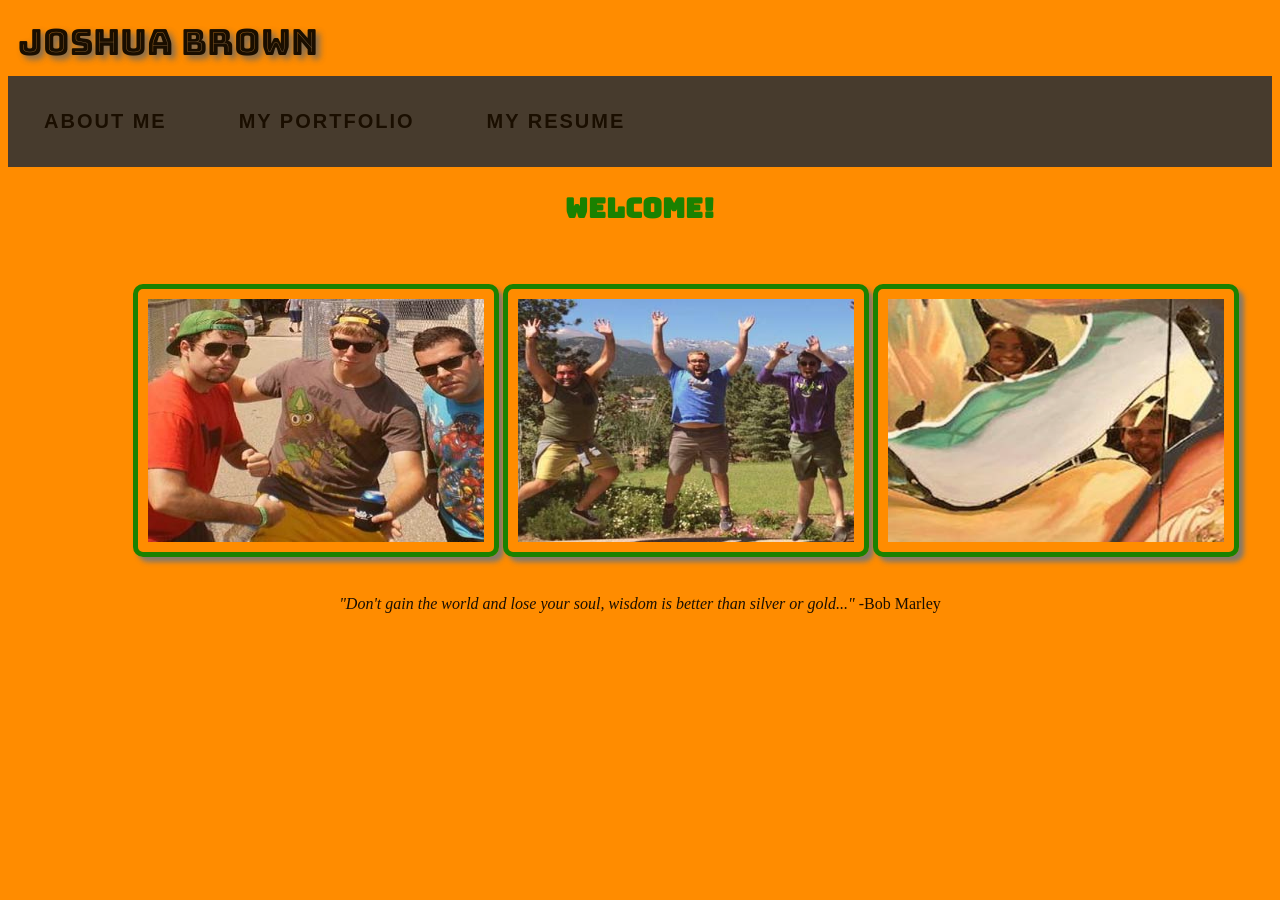
<file: [Brown1]Portfolio copy/index.html>
<!doctype html>
<html>
	<head>
		<link rel="stylesheet" href="portfolio2.0.css" type="text/css" />

		<!--Below is the link to an imported font -->

		<link href="https://fonts.googleapis.com/css?family=Bungee+Inline" rel="stylesheet">

		<title>Joshua Brown</title>
	</head>

		<body>
			<div id="wrapper">
			<h1>Joshua Brown</h1>

				<div class="navigation">
				<ul>
					<li><a href="aboutpage.html"><b>About Me</b></a></li>  
					<li><a href="portfoliopage.html"><b>My Portfolio</b></a></li>
					<li><a href="resumepage.html"><b>My Resume</b></a></li>
				</ul>
			</div>

			<h2><strong>Welcome!</strong></h2>
				<br>
				<br>

	<!--Pictures on the left side of page-->

		<div class="imgcontainer">
   		
				<img src="images/NASCAR1.jpg" alt="Family and friends" title="Josh with brother and friend at a NASCAR event." />
			
				<img src="images/coloradojumping1.jpg" alt="More family and friends" title="Posing by jumping in front of Colorado mountains"/>
						
				<img src="images/artfair1.jpg" alt="Art Prize in Grand Rapids" title="Picture with Kaity during Art Prize" />
		</div>
			

	<!--pictures on the right side of the page-->

			
			<!--div class="moreimages">
				<img src="images/fromsunroom.jpg" /></div>
			<div class="moreimages">
				<img src="images/coloradolake.jpg" /></div>
			<div class="moreimages">
				<img src="images/prettytree.jpg" /></div>-->
			
		

		<br>

			<!--Below is my Bob Marley Quote-->

			<blockquote cite="http://www.brainyquote.com/quotes/authors/b/bob_marley.html"><i>"Don't gain the world and lose your soul, wisdom is better than silver or gold..."</i> -Bob Marley</blockquote>




		</div>
		</body>
</html>
</file>
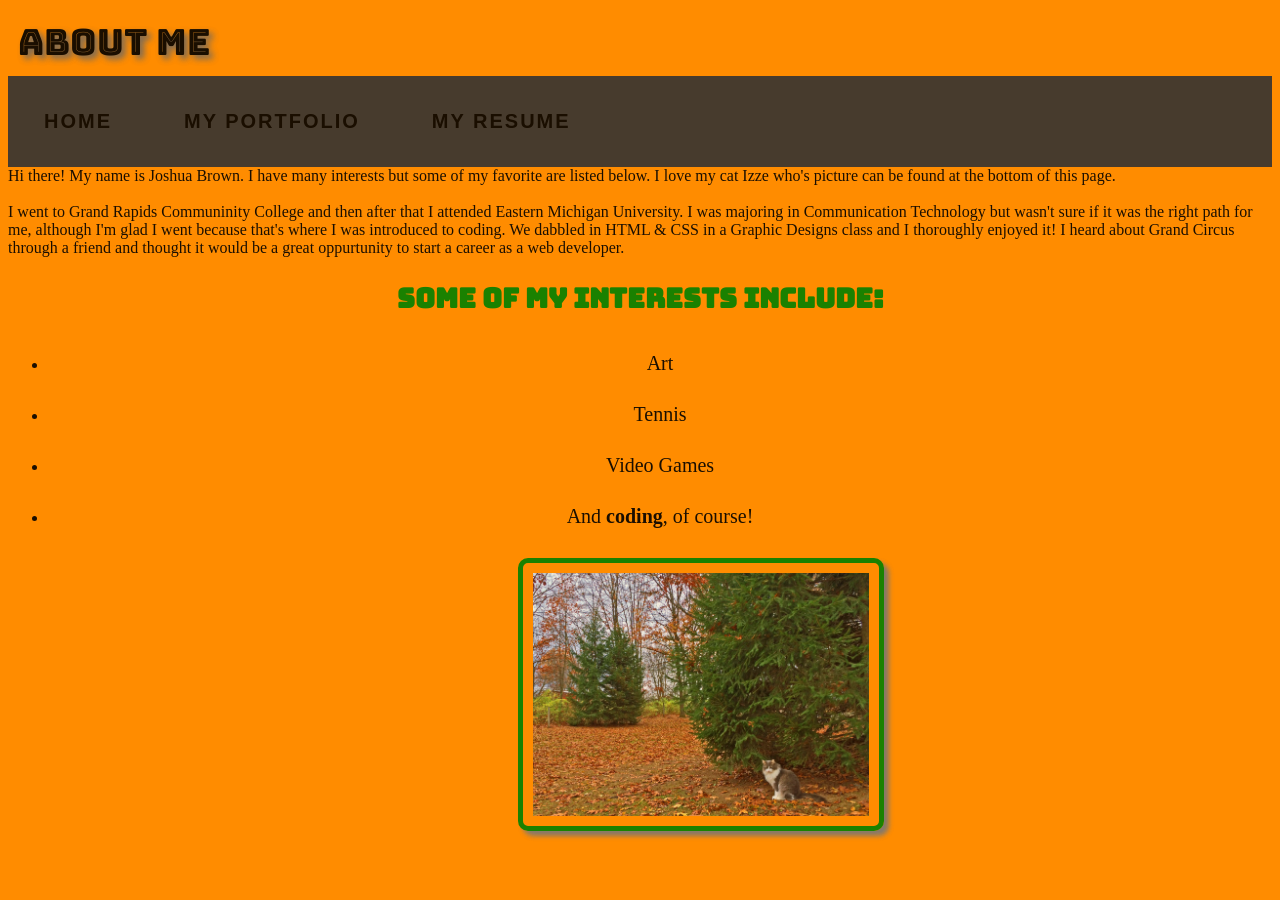
<file: [Brown1]Portfolio copy/aboutpage.html>
<!doctype html>
<html>
	<head>

		<link rel="stylesheet" href="portfolio2.0.css" type="text/css"/>

		<link href="https://fonts.googleapis.com/css?family=Bungee+Inline" rel="stylesheet">

		<title>My About Page</title>

	</head>

		<body>

			<h1>About Me</h1>

			<div class="navigation">
				<ul>
					<li><a href="index.html"><b>Home</b></a></li>  
					<li><a href="portfoliopage.html"><b>My Portfolio</b></a></li>
					<li><a href="resumepage.html"><b>My Resume</b></a></li>
				</ul>
			</div>

			<div class="aboutme">Hi there! My name is Joshua Brown. I have many interests but some of my favorite are listed below.  I love my cat Izze who's picture can be found at the bottom of this page.
				<br>
				<br>
			 I went to Grand Rapids Communinity College and then after that I attended Eastern Michigan University.  I was majoring in Communication Technology but wasn't sure if it was the right path for me, although I'm glad I went because that's where I was introduced to coding. We dabbled in HTML & CSS in a Graphic Designs class and I thoroughly enjoyed it! I heard about Grand Circus through a friend and thought it would be a great oppurtunity to start a career as a web developer.<div>

			<h2>Some Of My Interests Include:</h2>

	<div>
		<ul>
			<li><a href="http://www.artprize.org/">Art</a></li>
			<li><a href="http://www.tennischannel.com">Tennis</a></li>
			<li><a href="http://www.gamespot.com">Video Games</a></li>
			<li><a href="http://www.grandcircus.co">And <b>coding</b>, of course!</a></li>
		</ul>
	</div>

		<div id ="izze" class="imgcontainer">
			<img src="images/izzefalltime.jpg" alt="My cat Izze" title="Izze by the pines." />
		</div>


		</body>

</html>
</file>
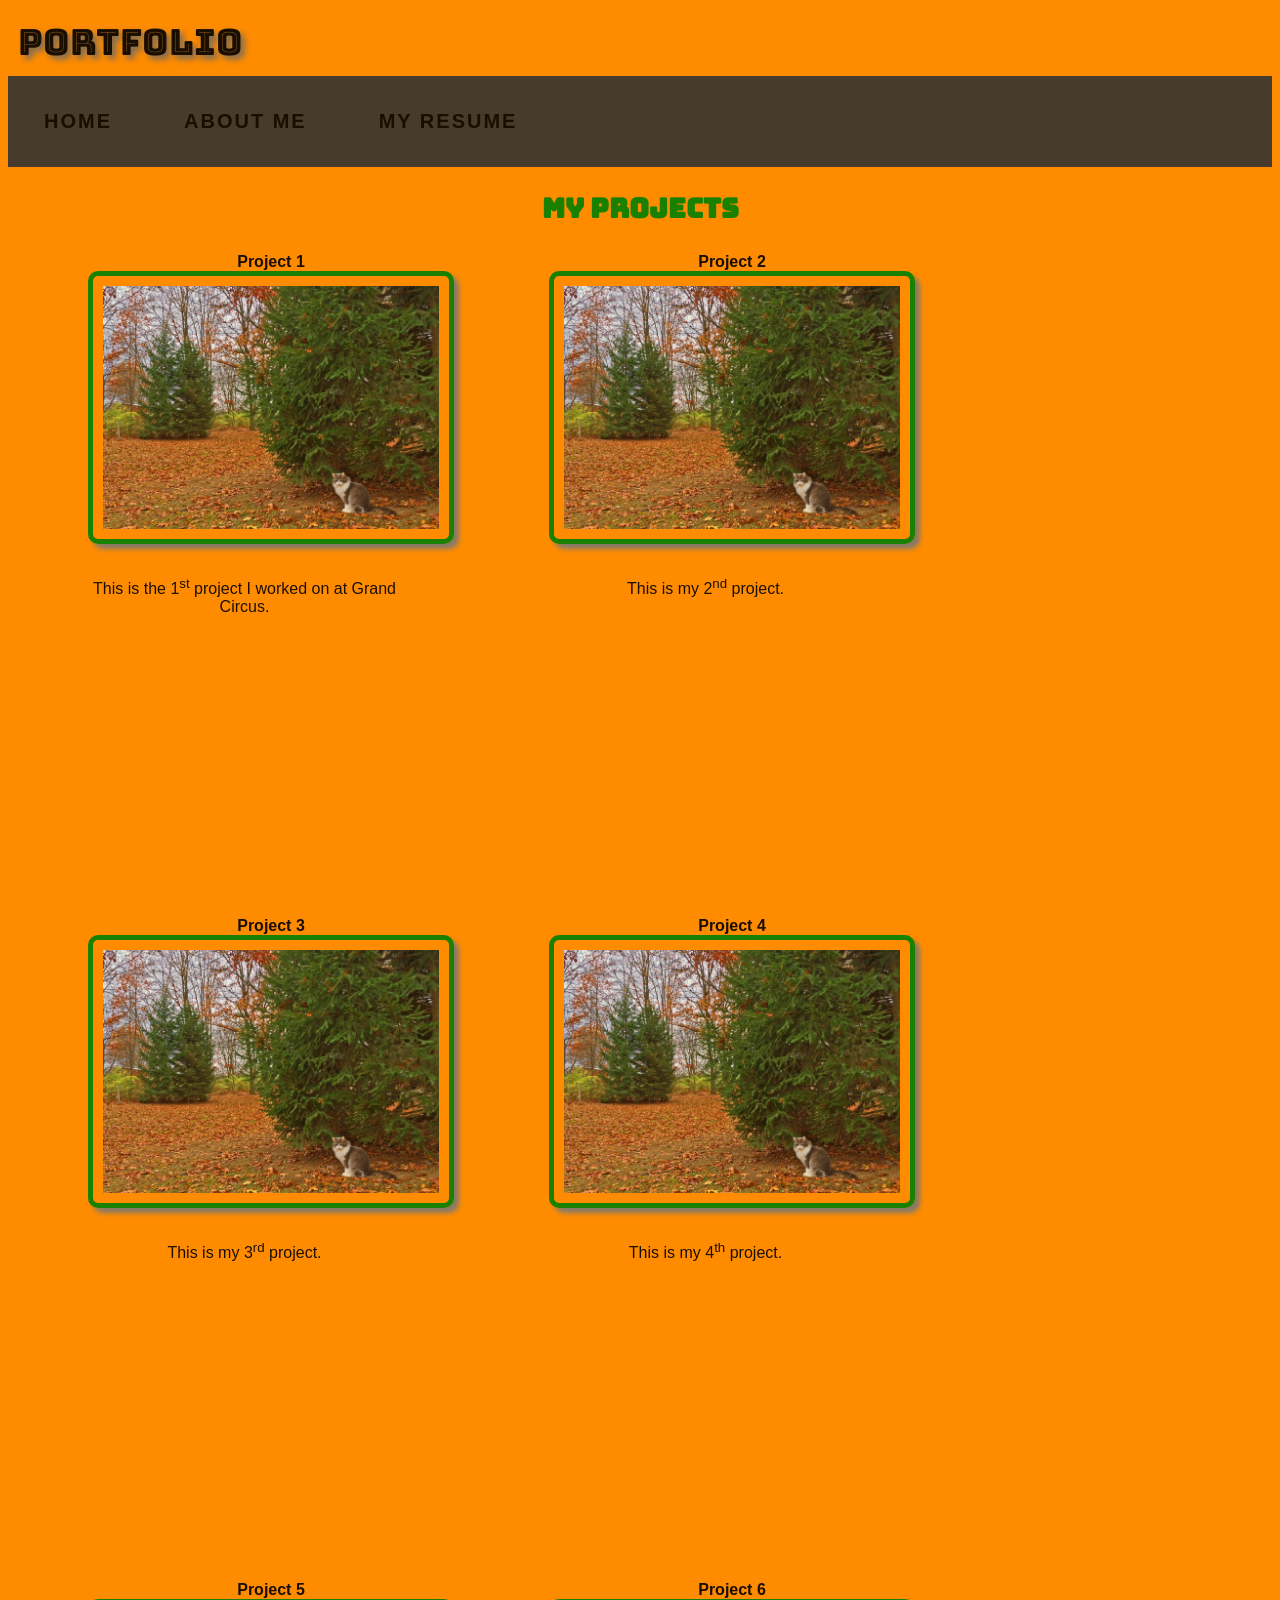
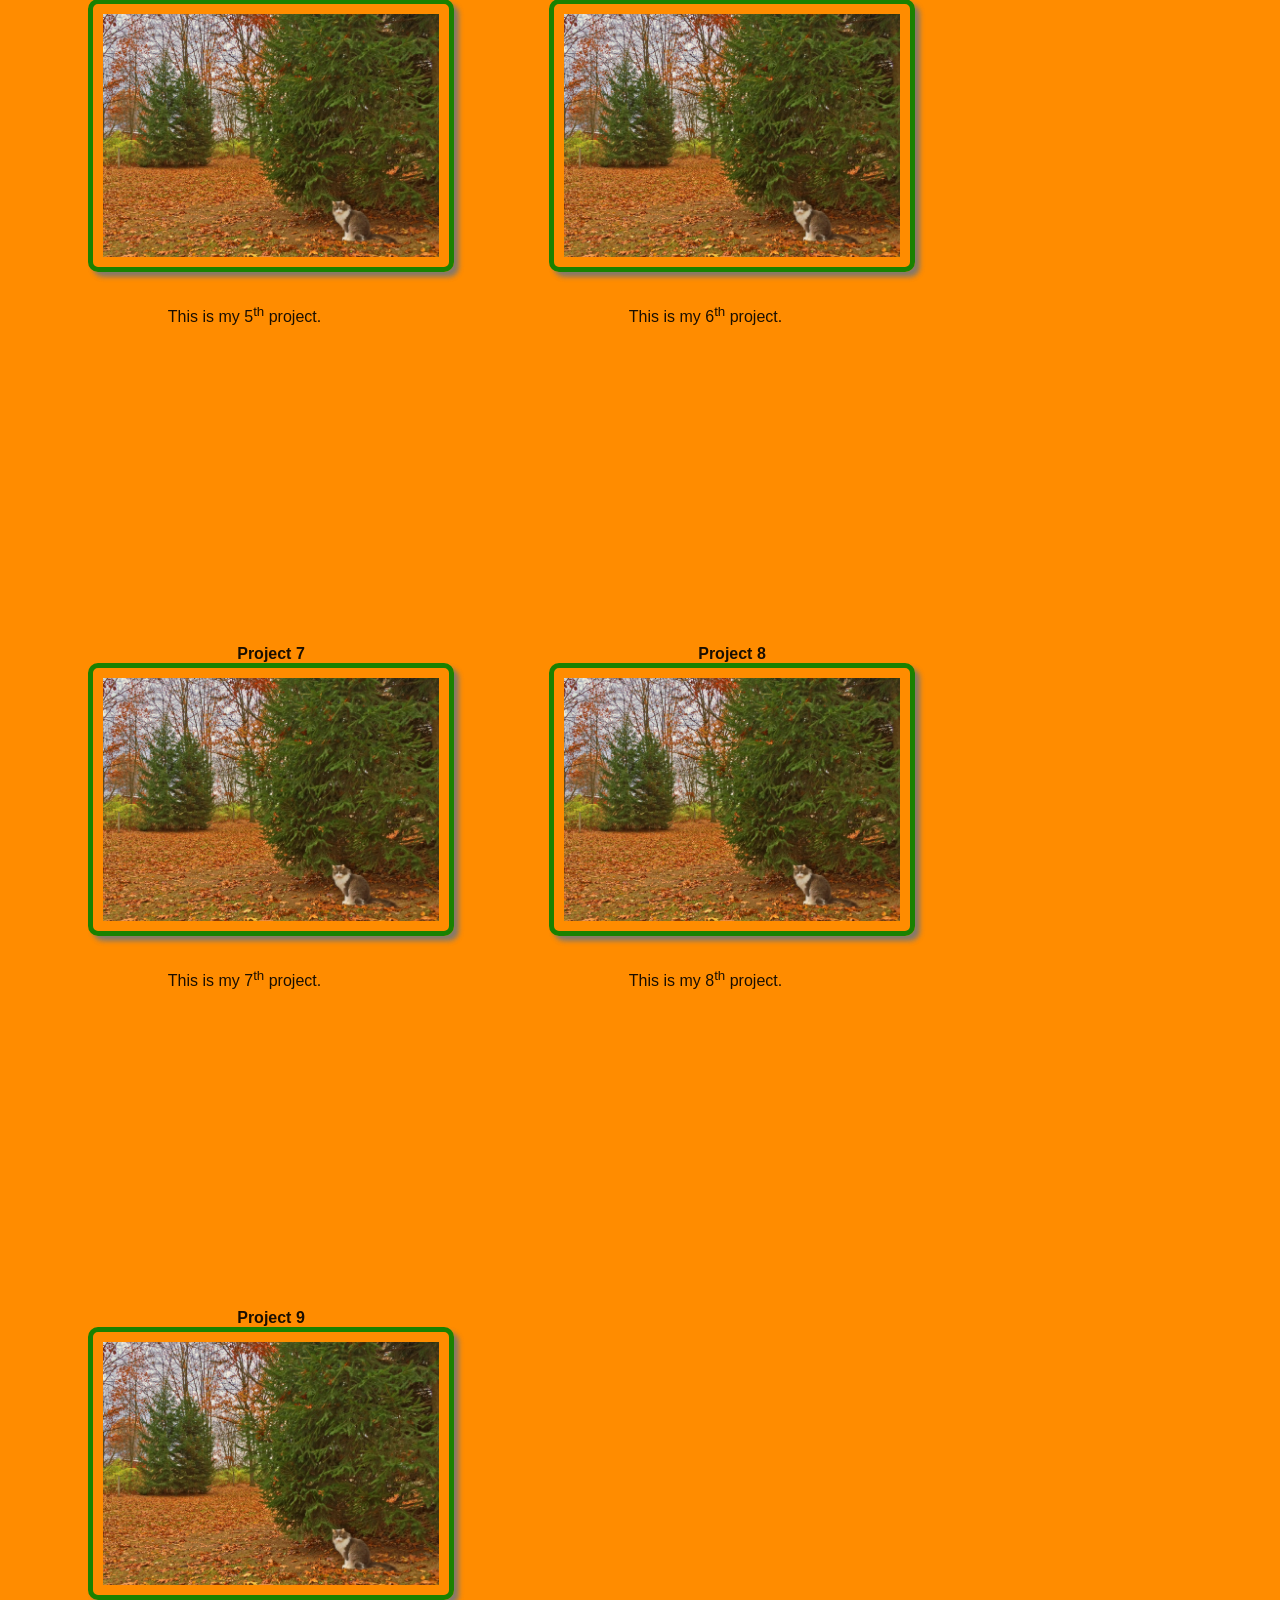
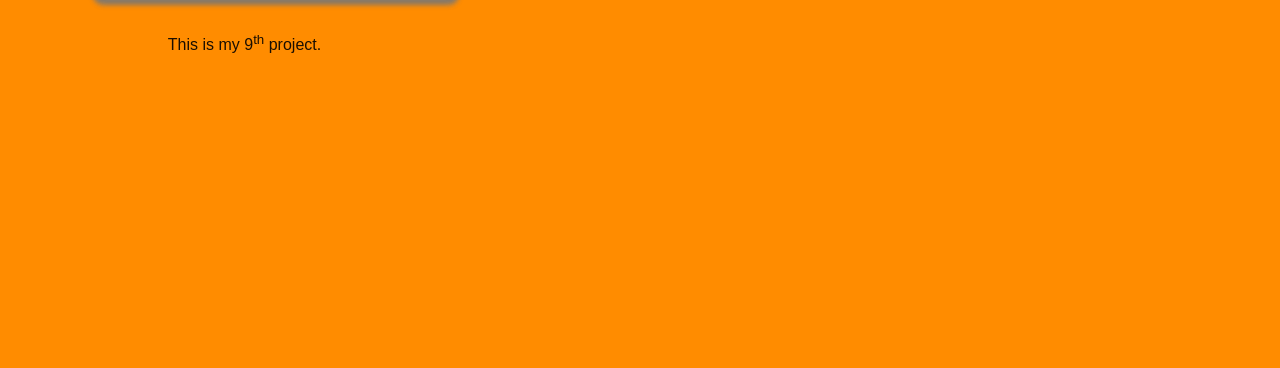
<file: [Brown1]Portfolio copy/portfoliopage.html>
<!doctype html>
<html>
<head>
	<link rel="stylesheet" href="portfolio2.0.css" type="text/css"/>

		<link href="https://fonts.googleapis.com/css?family=Bungee+Inline" rel="stylesheet">

<title>My Portfolio Page</title>

</head>

<body>

	<h1>Portfolio</h1>

			<div class="navigation">
				<ul>
					<li><a href="index.html"><b>Home</b></a></li>
					<li><a href="aboutpage.html"><b>About Me</b></a></li>
					<li><a href="resumepage.html"><b>My Resume</b></a></li>
				</ul>
			</div>

<h2>My Projects</h2>

<div class="floating-box" "imgcontainer">
	<strong>Project 1</strong>
	<a href="http://www.tennischannel.com">
	<img src="images/izzefalltime.jpg" width="336" height="243"></a>
	<span class="wrap">This is the 1<sup>st</sup> project I worked on at Grand Circus. </span>
</div>

<div class="floating-box">
	<strong>Project 2</strong>
	<a href="http://www.tennischannel.com">
	<img src="images/izzefalltime.jpg"></a>
	<span class="wrap">This is my 2<sup>nd</sup> project.</span>

</div>

<div class="floating-box">
	<strong>Project 3</strong>
	<a href="http://www.tennischannel.com">
	<img src="images/izzefalltime.jpg"></a>
	<span class="wrap">This is my 3<sup>rd</sup> project.</span>
</div>

<div class="floating-box">
	<strong>Project 4</strong>
	<a href="http://www.tennischannel.com">
	<img src="images/izzefalltime.jpg"></a>
	<span class="wrap">This is my 4<sup>th</sup> project.</span>
</div>

<div class="floating-box">
	<strong>Project 5</strong>
	<a href="http://www.tennischannel.com">
	<img src="images/izzefalltime.jpg"></a>
	<span class="wrap">This is my 5<sup>th</sup> project.</span>
</div>

<div class="floating-box">
	<strong>Project 6</strong>
	<a href="http://www.tennischannel.com">
	<img src="images/izzefalltime.jpg"></a>
	<span class="wrap">This is my 6<sup>th</sup> project.</span>
</div>

<div class="floating-box">
	<strong>Project 7</strong>
	<a href="http://www.tennischannel.com">
	<img src="images/izzefalltime.jpg"></a>
	<span class="wrap">This is my 7<sup>th</sup> project.</span>
</div>

<div class="floating-box">
	<strong>Project 8</strong>
	<a href="http://www.tennischannel.com">
	<img src="images/izzefalltime.jpg"></a>
	<span class="wrap">This is my 8<sup>th</sup> project.</span>
</div>

<div class="floating-box">
	<strong>Project 9</strong>
	<a href="http://www.tennischannel.com">
	<img src="images/izzefalltime.jpg"></a>
	<span class="wrap">This is my 9<sup>th</sup> project.</span>
</div>




			

			


		</body>

</html>
</file>
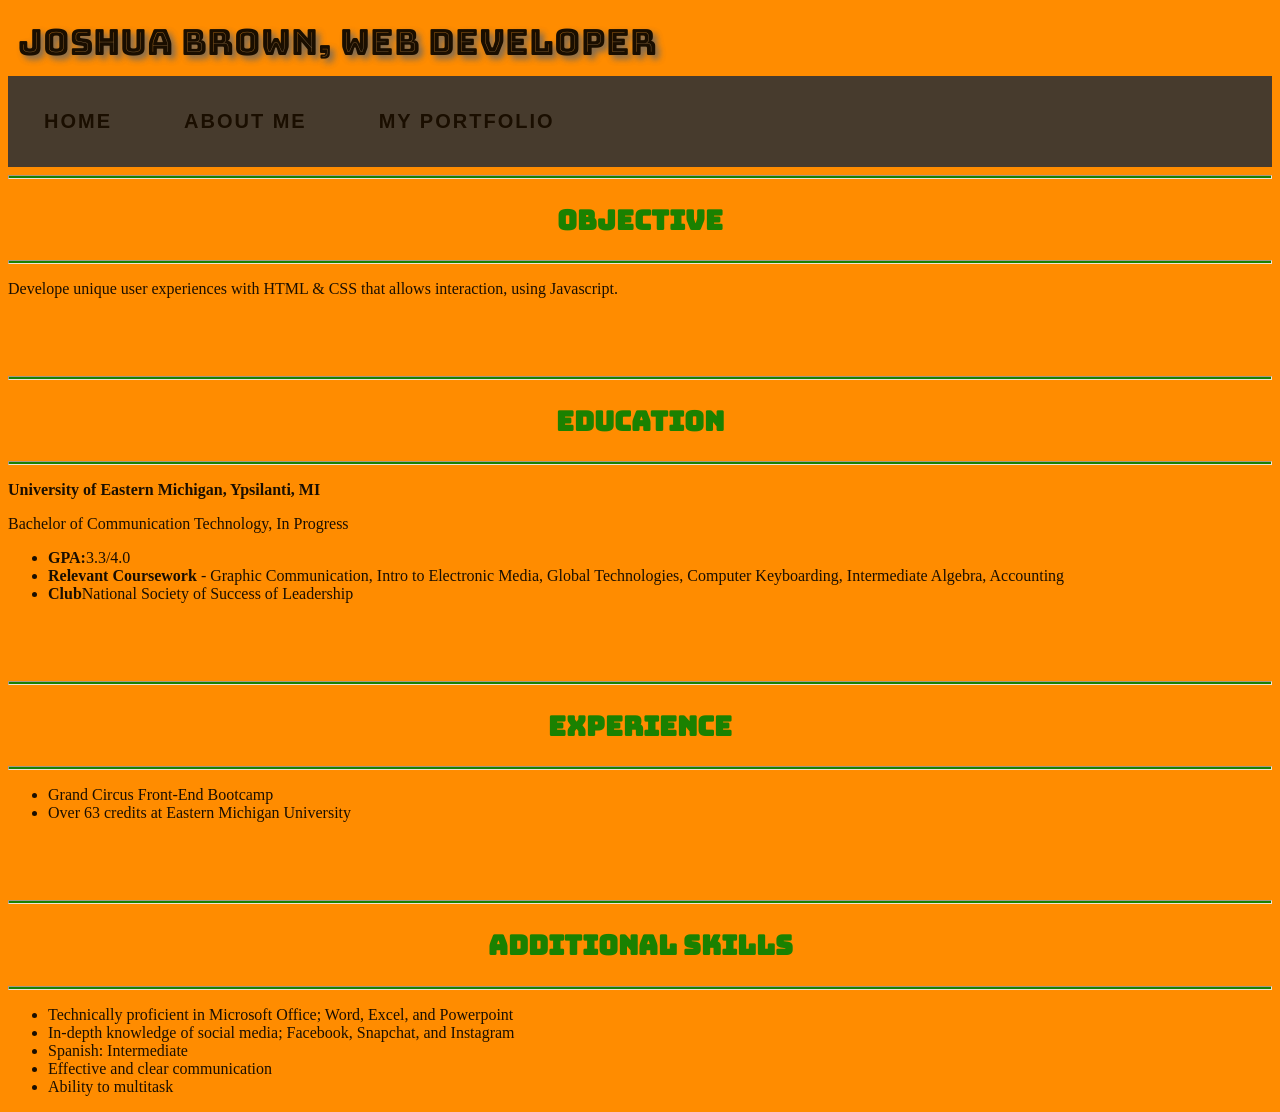
<file: [Brown1]Portfolio copy/resumepage.html>
<!doctype html>
<html>
	<head>

		<link rel="stylesheet" href="portfolio2.0.css" type="text/css"/>

		<link href="https://fonts.googleapis.com/css?family=Bungee+Inline" rel="stylesheet">

		<title>My Resume Page</title>
	</head>
		
		

		<body>

			<h1>Joshua Brown, web developer</h1>

				<div class="navigation">
				<ul>
					<li><a href="index.html"><b>Home</b></a></li>
					<li><a href="aboutpage.html"><b>About Me</b></a></li>  
					<li><a href="portfoliopage.html"><b>My Portfolio</b></a></li>
					
				</ul>
			</div>

				<hr />
			<h2><strong>Objective</strong></h2>
				<hr />

				<p>Develope unique user experiences with HTML & CSS that allows interaction, using Javascript.</p>

				<br>
				<br>
				<br>
				<hr />
			<h2><strong>Education</strong></h2>
				<hr />
			<p><strong>University of Eastern Michigan, Ypsilanti, MI</strong></p>
			<p>Bachelor of Communication Technology, In Progress</p>
				<ul>
					<li><strong>GPA:</strong>3.3/4.0</li>
					<li><strong>Relevant Coursework</strong> - Graphic Communication, Intro to Electronic Media, Global Technologies, Computer Keyboarding, Intermediate Algebra, Accounting</li>
					<li><strong>Club</strong>National Society of Success of Leadership</li>
				</ul>

				<br>
				<br>
				<br>
				<hr />
			<h2><strong>Experience</strong></h2>
				<hr />
				<ul>
					<li>Grand Circus Front-End Bootcamp</li>
					<li>Over 63 credits at Eastern Michigan University</li>
				</ul>

				<br>
				<br>
				<br>
				<hr />
			<h2><strong>Additional Skills</strong></h2>
				<hr />

				<ul>
					<li>Technically proficient in Microsoft Office; Word, Excel, and Powerpoint</li>
					<li>In-depth knowledge of social media; Facebook, Snapchat, and Instagram</li>
					<li>Spanish: Intermediate</li>
					<li>Effective and clear communication</li>
					<li>Ability to multitask</li>





		</body>
	
</html>
</file>
<file: [Brown1]Portfolio copy/portfolio2.0.css>
body {
	background-color: darkorange;
	opacity: 0.9;
}



li a {
	color: black;
	display: block;
	font-size: 20px;
	text-align: center;
	padding: 14px 16px;
	text-decoration: none;
}

li a:hover {
	background-color: none;
}

h1 {
		font-family: 'Bungee Inline', cursive;
		padding: 10px;
		font-weight: normal;
		color: black;
		margin: 0px;
		font-size: 225%;
		text-shadow: 4px 4px 6px #666666;
		padding-bottom: 10px;
	}

h2 {
	color: green;
	text-align: center;
	font-family: 'Bungee Inline', cursive;
	font-size: 170%;
}

h3 {
	font-family: Georgia;
}

#izze {
	margin:auto auto auto 510px;
}

a:link {
	color: black;
}

a:visited {
	color: purple;
}

a:hover {
	color: white;
}
/*need help with this

@font-face {
	font-family: 'Bungee Inline';
	src: https://fonts.googleapis.com/css?family=Bungee+Inline; ([Brown1}portfolio/fonts/ChunkFive.otf) */
}

.navigation {
	height: auto;
	text-align: center;
	width: 100%;
	position: absolute;
	top: 0;
}

.navigation ul {
	list-style-type: none;
	margin: 0;
	padding: 0;
	overflow: hidden;
	background-color: #333;
	padding: .5;
}

.navigation li {
	color: green;
	float: left;
	font-family: 'Arial', Sans-Serif;
	font-size: 20px;
	font-weight: 100;
	letter-spacing: 2px;
	margin: 20px;
	text-transform: uppercase;
}


/*
.moreimages {
	float: right;
}
*/
img {
	border: 5px solid green;
	padding: 10px;
	width: 336px;
	height: 243px;
	border-radius: 10px;
	box-shadow: 5px 5px 5px #777777;
	

}

blockquote {
	text-align: center;
}

hr {
	background-color: green;
	height: 2px;
}

.imgcontainer {
	margin-left: 125px;
}

/* portfolio page */

.floating-box {
    float: left;
    margin: 5px 15px 0px 80px;
    text-align: center;
    font-family: sans-serif;  
}

.floating-box img {
	display: block;
	margin: 0 auto;
	margin-bottom: 2em;
}

.wrap {
	max-width: 100%;
	max-height: 100%;
	display: block;
	height: 336px;
	width: 313px;
}

@media (max-width: 1050px) {
	body{
		background-color: white;
	}
}

@media (max-width: 600px) {
	body {
	background-color: purple;
}
}
</file>
